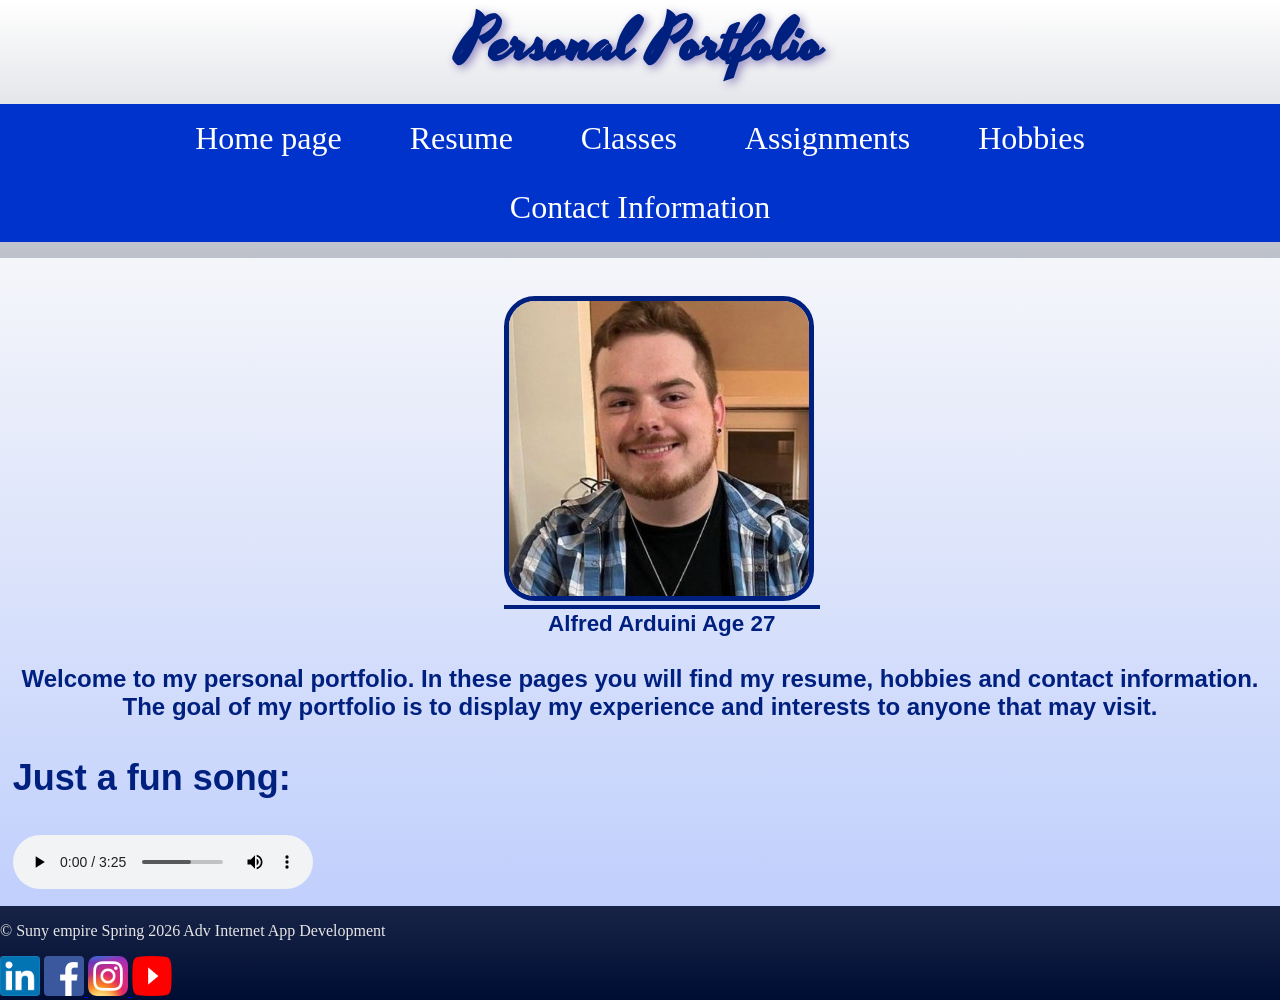
<file: index.html>
<!DOCTYPE html>
<html lang="en">
    <head>
        <meta name="viewport" content="width=device-width, initial-scale=1.0">
        <meta charset="UTF-8">
        <meta name="description" content="Welocome to my personal portfolio website. Here I am trying to show off my CSS and HTML skills. As well as a little insite to my life.">
        <title>Alfred Arduini | Personal Portfolio</title>
        <link rel="stylesheet" href="styles/styles.css">
        <link rel="preconnect" href="https://fonts.gstatic.com" crossorigin>
        <link href="https://fonts.googleapis.com/css2?family=Yesteryear&display=swap" rel="stylesheet">
        <script src="scripts/script.js"></script>
        
       
       
    </head>
    <body>
        <nav class="mobile-nav">
            <div id="nav-links">
                <a href="index.html">Home page</a>
                <a href="resume.html">Resume</a>
                <a href="classes.html">Classes</a>
                <a href="assignemts.html">Assignemts</a>
                <a href="hobbies.html">Hobbies</a>
                <a href="contact.html">Contact Information</a>
            </div>
            <a class="nav-icon" onclick="hamburger()">
                <div id="icon">&#9776;</div>
            </a>
         </nav>
         
        <header>
            <aside>
                <h1>Personal Portfolio</h1>
            </aside>
        </header>
        <nav class="tab-desk"> 
            <ul>
            <li><a href="index.html">Home page</a></li>
            <li><a href="resume.html">Resume</a></li>
            <li><a href="classes.html">Classes</a></li>
            <li><a href="assignments.html">Assignments</a></li>
            <li><a href="hobbies.html">Hobbies</a></li>
            <li><a href="contact.html">Contact Information</a></li>
            </ul>
        </nav>
        <main>
            <div id="homePage" class="home">
                <figure>
                    <!-- Picture of myself will go here -->
                    <img src="images/alfred.jpg" alt="A picture of Alfred Arduini" height="300">
                    <figcaption>Alfred Arduini Age 27</figcaption>
                </figure>

                <aside>
                    <p>Welcome to my personal portfolio. In these pages you will find my resume, hobbies and contact information. 
                        The goal of my portfolio is to display my experience and interests to anyone that may visit.
                    </p>
                </aside>
                <h3>Just a fun song:</h3>
                    <audio controls>
                        <source src="audio/02 Evacuate the Dancefloor.mp3" type="audio/mp3">
                        <p>Your browser dose not support the audio element</p>
                    </audio>
            </div>
        </main>
        
        <footer>
            <div class="copyright">
                <p>&copy; Suny empire Spring 2026 Adv Internet App Development</p>
            </div>
            <div class="social">
                <a href="https://www.linkedin.com/in/alfredarduini" target="_blank"><img src="images/linkedin.png"></a>
                <a href="https://www.facebook.com" target="_blank"><img src="images/Facebook_logo_(square).png"</a>
                <a href="https://www.instagram.com" target="_blank"><img src="images/Instagram_icon.png"</a>
                <a href="https://www.youtube.com" target="_blank"><img src="images/Youtube_logo.png"</a>
            </div>
        </footer>
        
    </body>
</html>
</file>
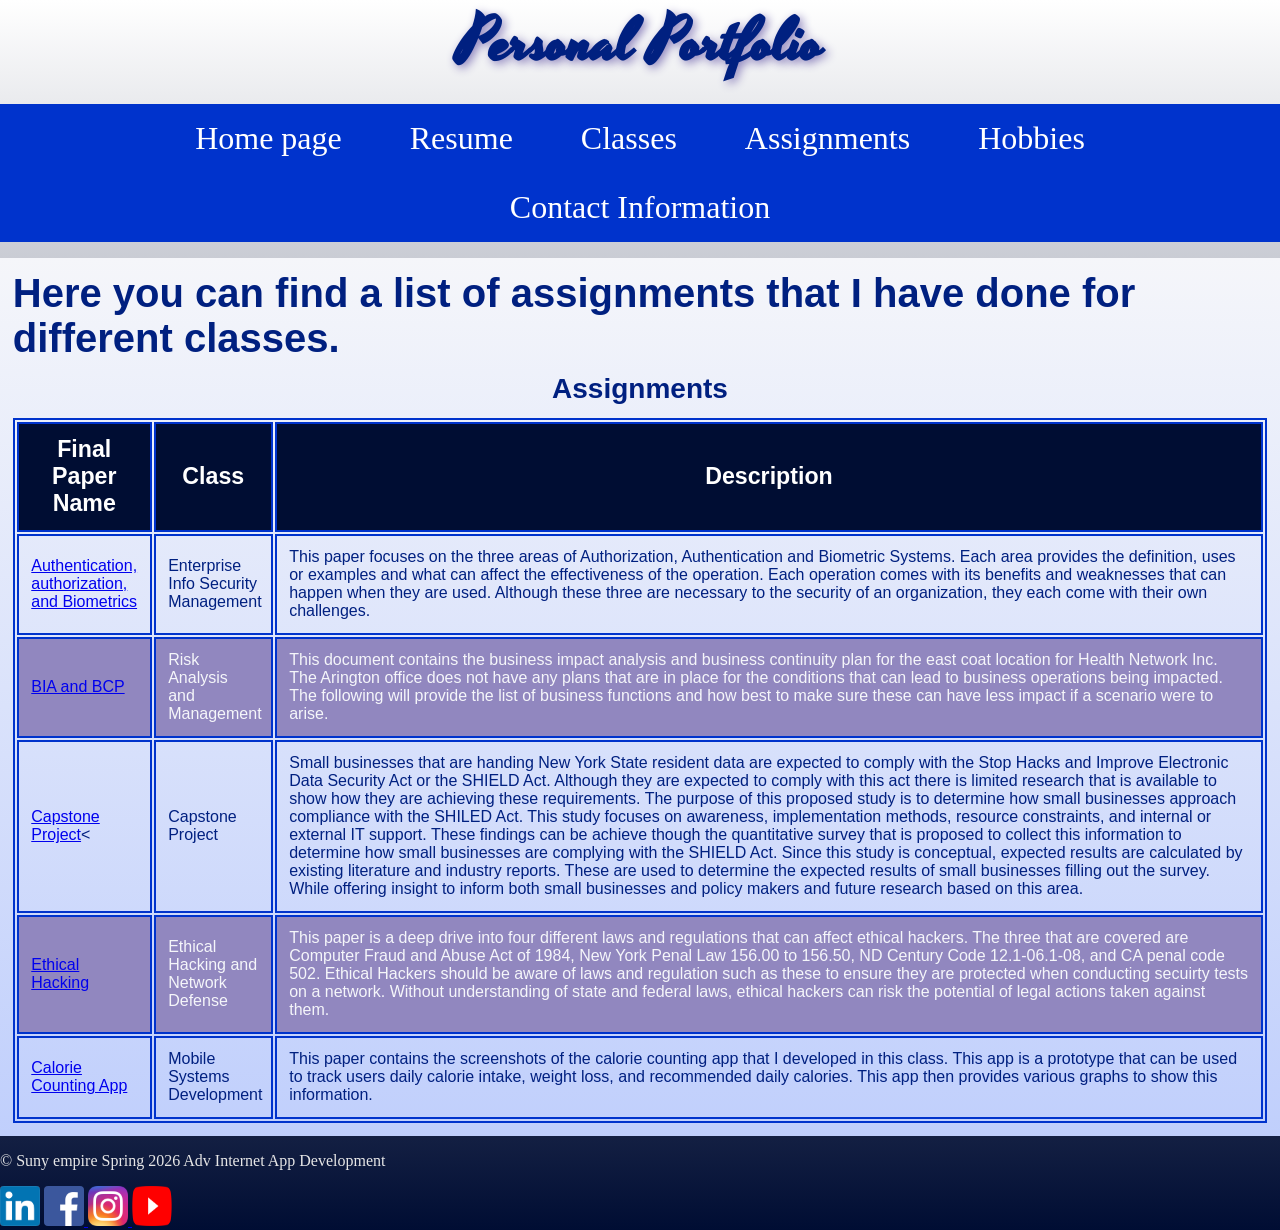
<file: assignments.html>
<!DOCTYPE html>
<html lang="en">
    <head>
        <meta name="viewport" content="width=device-width, initial-scale=1.0">
        <meta charset="UTF-8">
        <meta name="description" content="This page is a list of assignments that I have completed for different classes">
        <title>Assignments | Personal Portfolio</title>
        <link rel="stylesheet" href="styles/styles.css">
        <link rel="preconnect" href="https://fonts.gstatic.com" crossorigin>
        <link href="https://fonts.googleapis.com/css2?family=Yesteryear&display=swap" rel="stylesheet">
        <script src="scripts/script.js"></script>
        
       
       
    </head>
    <body>
        <nav class="mobile-nav">
            <div id="nav-links">
                <a href="index.html">Home page</a>
                <a href="resume.html">Resume</a>
                <a href="classes.html">Classes</a>
                <a href="assignemts.html">Assignemts</a>
                <a href="hobbies.html">Hobbies</a>
                <a href="contact.html">Contact Information</a>
            </div>
            <a class="nav-icon" onclick="hamburger()">
                <div id="icon">&#9776;</div>
            </a>
         </nav>
         
        <header>
            <aside>
                <h1>Personal Portfolio</h1>
            </aside>
        </header>
        <nav class="tab-desk"> 
            <ul>
            <li><a href="index.html">Home page</a></li>
            <li><a href="resume.html">Resume</a></li>
            <li><a href="classes.html">Classes</a></li>
            <li><a href="assignments.html">Assignments</a></li>
            <li><a href="hobbies.html">Hobbies</a></li>
            <li><a href="contact.html">Contact Information</a></li>
            </ul>
        </nav>
        <main>
            <div id="assignments">
                <h2>Here you can find a list of assignments that I have done for different classes.
                </h2>
                <div class="mobile-tablet">
                    <h3>Assignments</h3>
                    <ul>
                        <li><a href="Asignments/Authentication, Authorization, and Biometric Systems.pdf">Authentication, authorization, and Biometrics</a></li>
                        <li><a href="Asignments/BIA and BCP.pdf">BIA and BCP</a></li>
                        <li><a href="Asignments/Final Capstone Project.pdf">Capstone Project</a></li>
                        <li><a href="Asignments/Final Paper.pdf">Ethical Hacking</a></li>
                        <li><a href="Asignments/M6 Final Project .pdf">Calorie Counting App</a></li>
                    </ul>
            </div>
            <div class="desktop">
                    <table>
                        <caption>Assignments</caption>
                        <tr><!--Row 1-->
                            <th>Final Paper Name</th>
                             <th>Class</th>
                             <th>Description</th>
                        </tr>

                        <tr><!--Row 2-->
                            <td><a href="Asignments/Authentication, Authorization, and Biometric Systems.pdf">Authentication, authorization, and Biometrics</a</td>
                            <td>Enterprise Info Security Management </td>
                            <td>This paper focuses on the three areas of Authorization, Authentication and Biometric 
                                Systems.  Each area provides the definition, uses or examples and what can affect the 
                                effectiveness of the operation. Each operation comes with its benefits and weaknesses 
                                that can happen when they are used. Although these three are necessary to the security of 
                                an organization, they each come with their own challenges.  
                            </td>
                        </tr>

                        <tr><!--Row 3-->
                            <td><a href="Asignments/BIA and BCP.pdf">BIA and BCP</a></td>
                            <td>Risk Analysis and Management</td>
                            <td>This document contains the business impact analysis and business continuity plan for the east coat 
                                location for Health Network Inc. The Arington office does not have any plans that are in place for the 
                                conditions that can lead to business operations being impacted. The following will provide the list of 
                                business functions and how best to make sure these can have less impact if a scenario were to arise.
                            </td>
                        </tr>

                        <tr><!--Row 4-->
                            <td><a href="Asignments/Final Capstone Project.pdf">Capstone Project</a><</td>
                            <td>Capstone Project</td>
                            <td>Small businesses that are handing New York State resident data are expected to comply with the 
                                Stop Hacks and Improve Electronic Data Security Act or the SHIELD Act. Although they are 
                                expected to comply with this act there is limited research that is available to show how they are 
                                achieving these requirements. The purpose of this proposed study is to determine how small 
                                businesses approach compliance with the SHILED Act. This study focuses on awareness, 
                                implementation methods, resource constraints, and internal or external IT support. These 
                                findings can be achieve though the quantitative survey that is proposed to collect this information 
                                to determine how small businesses are complying with the SHIELD Act. Since this study is 
                                conceptual, expected results are calculated by existing literature and industry reports. These are 
                                used to determine the expected results of small businesses filling out the survey. While offering 
                                insight to inform both small businesses and policy makers and future research based on this area. 
                            </td>
                        </tr>

                        <tr><!--Row 5-->
                            <td><a href="Asignments/Final Paper.pdf">Ethical Hacking</a></td>
                            <td>Ethical Hacking and Network Defense</td>
                            <td>This paper is a deep drive into four different laws and regulations that can affect ethical hackers. The three that are covered are
                                Computer Fraud and Abuse Act of 1984, New York Penal Law 156.00 to 156.50, ND Century Code 12.1-06.1-08, and CA penal code 502.
                                Ethical Hackers should be aware of laws and regulation such as these to ensure they are protected when conducting secuirty tests on a network. 
                                Without understanding of state and federal laws, ethical hackers can risk the potential of legal actions taken against them.
                            </td>
                            <tr><!--Row 6-->
                            <td><a href="Asignments/M6 Final Project .pdf">Calorie Counting App</a></td>
                            <td>Mobile Systems Development</td>
                            <td>This paper contains the screenshots of the calorie counting app that I developed in this class. 
                                This app is a prototype that can be used to track users daily calorie intake, weight loss, and recommended daily calories. 
                                This app then provides various graphs to show this information.
                            </td>
                        </tr>
                        
                        </table>
                </div>
        </main>
        
        <footer>
            <div class="copyright">
                <p>&copy; Suny empire Spring 2026 Adv Internet App Development</p>
            </div>
            <div class="social">
                <a href="https://www.linkedin.com/in/alfredarduini" target="_blank"><img src="images/linkedin.png"></a>
                <a href="https://www.facebook.com" target="_blank"><img src="images/Facebook_logo_(square).png"</a>
                <a href="https://www.instagram.com" target="_blank"><img src="images/Instagram_icon.png"</a>
                <a href="https://www.youtube.com" target="_blank"><img src="images/Youtube_logo.png"</a>
            </div>
        </footer>
        
    </body>
</html>
</file>
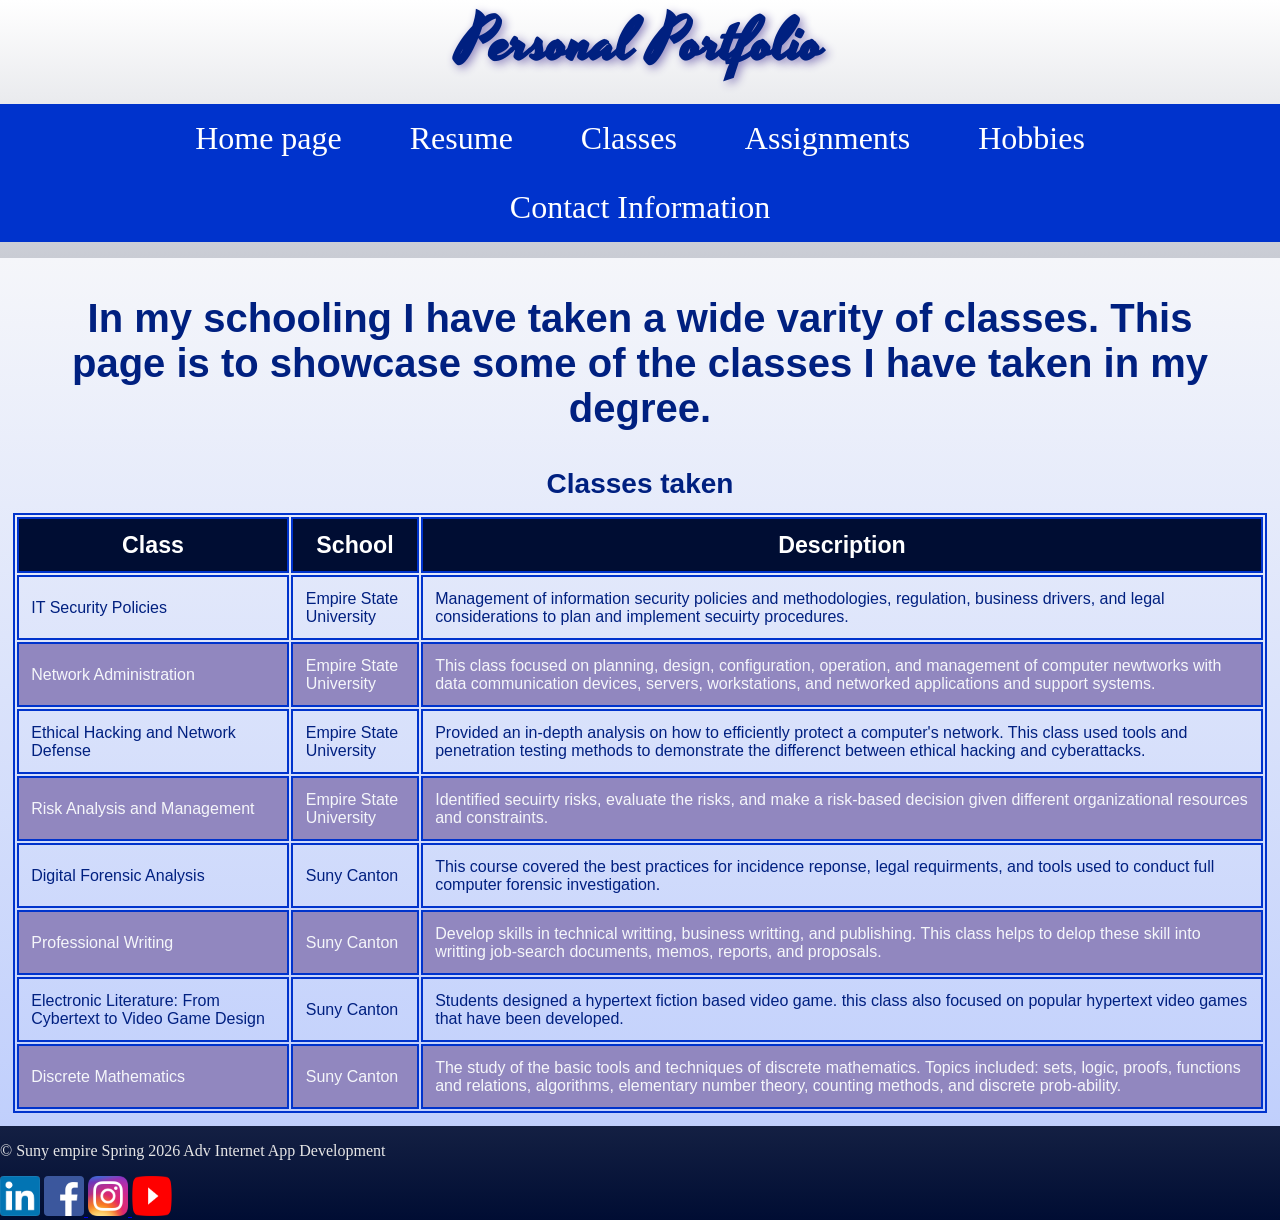
<file: classes.html>
<!DOCTYPE html>
<html lang="en">
    <head>
        <meta name="viewport" content="width=device-width, initial-scale=1.0">
        <meta charset="UTF-8">
        <meta name="description" content="A list of classes that I have taken during my schooling. Each class has help me develop my technical skills.">
        <title>Classes | Personal Portfolio</title>
        <link rel="stylesheet" href="styles/styles.css">
        <link rel="preconnect" href="https://fonts.gstatic.com" crossorigin>
        <link href="https://fonts.googleapis.com/css2?family=Yesteryear&display=swap" rel="stylesheet">
        <script src="scripts/script.js"></script>
       
       
    </head>
    <body>
        <!-- Mobile Nav -->
         <nav class="mobile-nav">
            <div id="nav-links">
                <a href="index.html">Home page</a>
                <a href="resume.html">Resume</a>
                <a href="classes.html">Classes</a>
                <a href="assignemts.html">Assignemts</a>
                <a href="hobbies.html">Hobbies</a>
                <a href="contact.html">Contact Information</a>
            </div>
            <a class="nav-icon" onclick="hamburger()">
                <div id="icon">&#9776;</div>
            </a>
         </nav>

        <header>
            <aside>
                <h1>Personal Portfolio</h1>
            </aside>
        </header>
        <nav class="tab-desk"> 
            <ul>
            <li><a href="index.html">Home page</a></li>
            <li><a href="resume.html">Resume</a></li>
            <li><a href="classes.html">Classes</a></li>
            <li><a href="assignments.html">Assignments</a></li>
            <li><a href="hobbies.html">Hobbies</a></li>
            <li><a href="contact.html">Contact Information</a></li>
            </ul>
        </nav>
        <main>
            <div id="classes">
                <h2>In my schooling I have taken a wide varity of classes. This page is to showcase some of the classes I 
                    have taken in my degree.
                </h2>
                <div class="mobile-tablet">
                    <h3>Classes taken</h3>
                    <p>IT Security Policies: Empire State University</p>
                    <p>Network Administration: Empire State University</p>
                    <p>Ethical Hacking and Network Defense: Empire State University</p>
                    <p>Risk Analysis and Management: Empire State University</p>
                    <p>Digital Forensic Analysis: Suny Canton</p>
                    <p>Professional Writing: Suny Canton</p>
                    <p>Electronic Literature: From Cybertext to Video Game Design: Suny Canton</p>
                    <p>Discrete Mathematics: Suny Canton</p>
                </div>

                <div class="desktop">
                    <table>
                        <caption>Classes taken</caption>
                        <tr><!--Row 1-->
                            <th>Class</th>
                             <th>School</th>
                             <th>Description</th>
                        </tr>

                        <tr><!--Row 2-->
                            <td>IT Security Policies</td>
                            <td>Empire State University</td>
                            <td>Management of information security policies and methodologies, regulation, business drivers, and
                                legal considerations to plan and implement secuirty procedures.
                            </td>
                        </tr>

                        <tr><!--Row 3-->
                            <td>Network Administration</td>
                            <td>Empire State University</td>
                            <td>This class focused on planning, design, configuration, operation, and management of computer newtworks
                                with data communication devices, servers, workstations, and networked applications and support systems.
                            </td>
                        </tr>

                        <tr><!--Row 4-->
                            <td>Ethical Hacking and Network Defense</td>
                            <td>Empire State University</td>
                            <td>Provided an in-depth analysis on how to efficiently protect a computer's network. This class used
                                tools and penetration testing methods to demonstrate the differenct between ethical hacking and 
                                cyberattacks.
                            </td>
                        </tr>

                        <tr><!--Row 5-->
                            <td>Risk Analysis and Management</td>
                            <td>Empire State University</td>
                            <td>Identified secuirty risks, evaluate the risks, and make a risk-based decision given different 
                                organizational resources and constraints.
                            </td>
                        </tr>

                        <tr><!--Row 6-->
                            <td>Digital Forensic Analysis</td>
                            <td>Suny Canton</td>
                            <td>This course covered the best practices for incidence reponse, legal requirments, and tools used
                                to conduct full computer forensic investigation.
                            </td>
                        </tr>

                        <tr><!--Row 7-->
                            <td>Professional Writing</td>
                            <td>Suny Canton</td>
                            <td>Develop skills in technical writting, business writting, and publishing. This class helps to 
                                delop these skill into writting job-search documents, memos, reports, and proposals.
                            </td>
                        </tr>

                        <tr><!--Row 8-->
                            <td>Electronic Literature: From Cybertext to Video Game Design</td>
                            <td>Suny Canton</td>
                            <td>Students designed a hypertext fiction based video game. this class also focused on popular
                                hypertext video games that have been developed.
                            </td>
                        </tr>

                        <tr><!--Row 9-->
                            <td>Discrete Mathematics</td>
                            <td>Suny Canton</td>
                            <td>The study of the basic tools and techniques of discrete mathematics. Topics included:
                                sets, logic, proofs, functions and relations, algorithms, elementary number theory, counting methods, 
                                and discrete prob-ability.
                            </td>
                        </tr>
                    </table>
                </div>
            </div>
        </main>
        
        <footer>
            <div class="copyright">
                <p>&copy; Suny empire Spring 2026 Adv Internet App Development</p>
            </div>
            <div class="social">
                <a href="https://www.linkedin.com/in/alfredarduini" target="_blank"><img src="images/linkedin.png"></a>
                <a href="https://www.facebook.com" target="_blank"><img src="images/Facebook_logo_(square).png"</a>
                <a href="https://www.instagram.com" target="_blank"><img src="images/Instagram_icon.png"</a>
                <a href="https://www.youtube.com" target="_blank"><img src="images/Youtube_logo.png"</a>
            </div>
        </footer>
        
    </body>
</html>
</file>
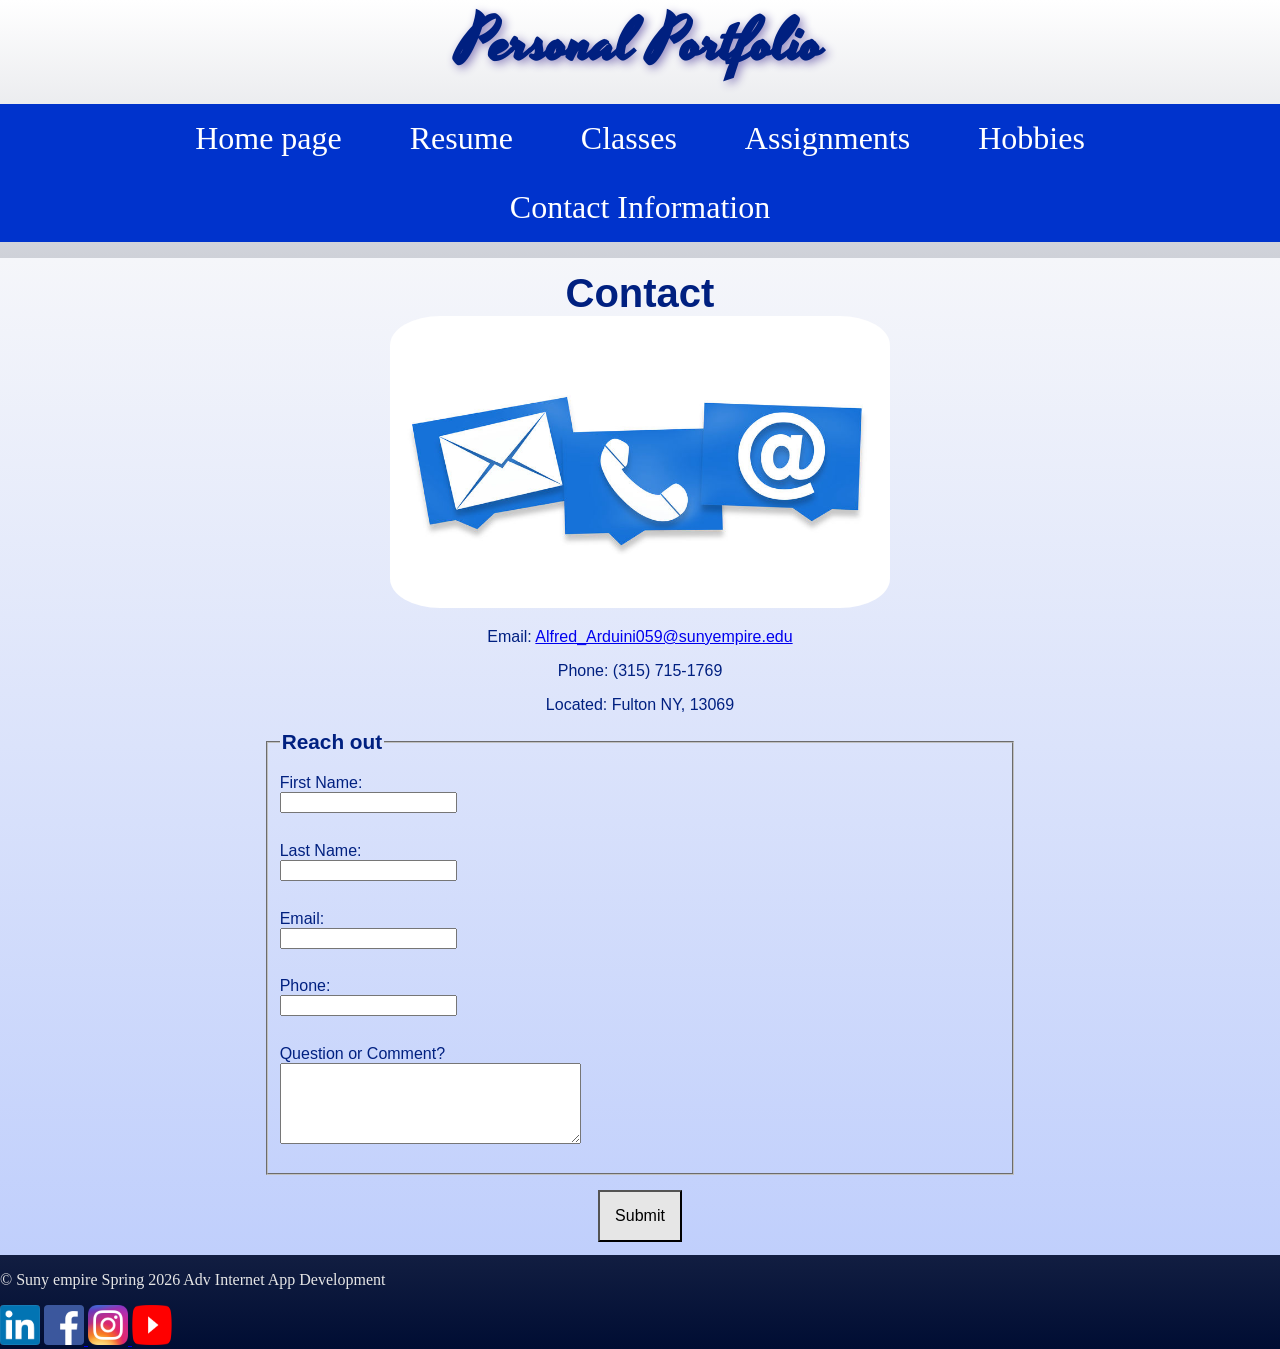
<file: contact.html>
<!DOCTYPE html>
<html lang="en">
    <head>
        <meta name="viewport" content="width=device-width, initial-scale=1.0">
        <meta charset="UTF-8">
        <meta name="description" content="Reach out to me to find out more about my experience and qualifications.">
        <title>Contact | Personal Portfolio</title>
        <link rel="stylesheet" href="styles/styles.css">
        <link rel="preconnect" href="https://fonts.googleapis.com">
        <link rel="preconnect" href="https://fonts.gstatic.com" crossorigin>
        <link href="https://fonts.googleapis.com/css2?family=Yesteryear&display=swap" rel="stylesheet">
        <script src="scripts/script.js"></script>
       
       
    </head>
    <body>
        <nav class="mobile-nav">
            <div id="nav-links">
                <a href="index.html">Home page</a>
                <a href="resume.html">Resume</a>
                <a href="classes.html">Classes</a>
                <a href="assignemts.html">Assignemts</a>
                <a href="hobbies.html">Hobbies</a>
                <a href="contact.html">Contact Information</a>
            </div>
            <a class="nav-icon" onclick="hamburger()">
                <div id="icon">&#9776;</div>
            </a>
         </nav>
         
        <header>
            <aside>
                <h1>Personal Portfolio</h1>
            </aside>
        </header>
        <nav class="tab-desk"> 
            <ul>
            <li><a href="index.html">Home page</a></li>
            <li><a href="resume.html">Resume</a></li>
            <li><a href="classes.html">Classes</a></li>
            <li><a href="assignments.html">Assignments</a></li>
            <li><a href="hobbies.html">Hobbies</a></li>
            <li><a href="contact.html">Contact Information</a></li>
            </ul>
        </nav>
        <main>
            <div id="contact">
                <h2>Contact</h2>
                <img src="images/Contact.jpg" alt="Envelop, phone, and email at symbol" height="300">
                <p>Email: <a href ="mailto:alfred_arduini059@sunyempire.edu">Alfred_Arduini059@sunyempire.edu</a></p>
                <p class="mobile tel-link"><a href="tel:+13157151769">(315) 715-1769</a></p>
                <p class="tab-desk">Phone: (315) 715-1769</p>
                <p>Located: Fulton NY, 13069 </p>
            </div>

            <div id="form">
                <form>
                    <fieldset>
                        <legend>Reach out</legend>
                         <label for="fName">First Name:</label>
                            <input type="text" name="fName" id="fName">

                            <label for="lName">Last Name:</label>
                            <input type="text" id="lName" id="lName">

                            <label for="email">Email:</label>
                            <input type="email" id="email" name="email">

                            <label for="phone">Phone:</label>
                            <input type="tel" id="phone" name="phone">
                            <legend></legend>
                            <label for="questions">Question or Comment?</label>
                            <textarea id="questions" name="questions" rows="5" cols="35"></textarea>
                    </fieldset>
                        <input type="submit" id="submit" value="Submit" class="btn">
                </form>
            </div>
        </main>
        
        <footer>
            <div class="copyright">
                <p>&copy; Suny empire Spring 2026 Adv Internet App Development</p>
            </div>
            <div class="social">
                <a href="https://www.linkedin.com/in/alfredarduini" target="_blank"><img src="images/linkedin.png"></a>
                <a href="https://www.facebook.com" target="_blank"><img src="images/Facebook_logo_(square).png"</a>
                <a href="https://www.instagram.com" target="_blank"><img src="images/Instagram_icon.png"</a>
                <a href="https://www.youtube.com" target="_blank"><img src="images/Youtube_logo.png"</a>
            </div>
        </footer>        
    </body>
</html>
</file>
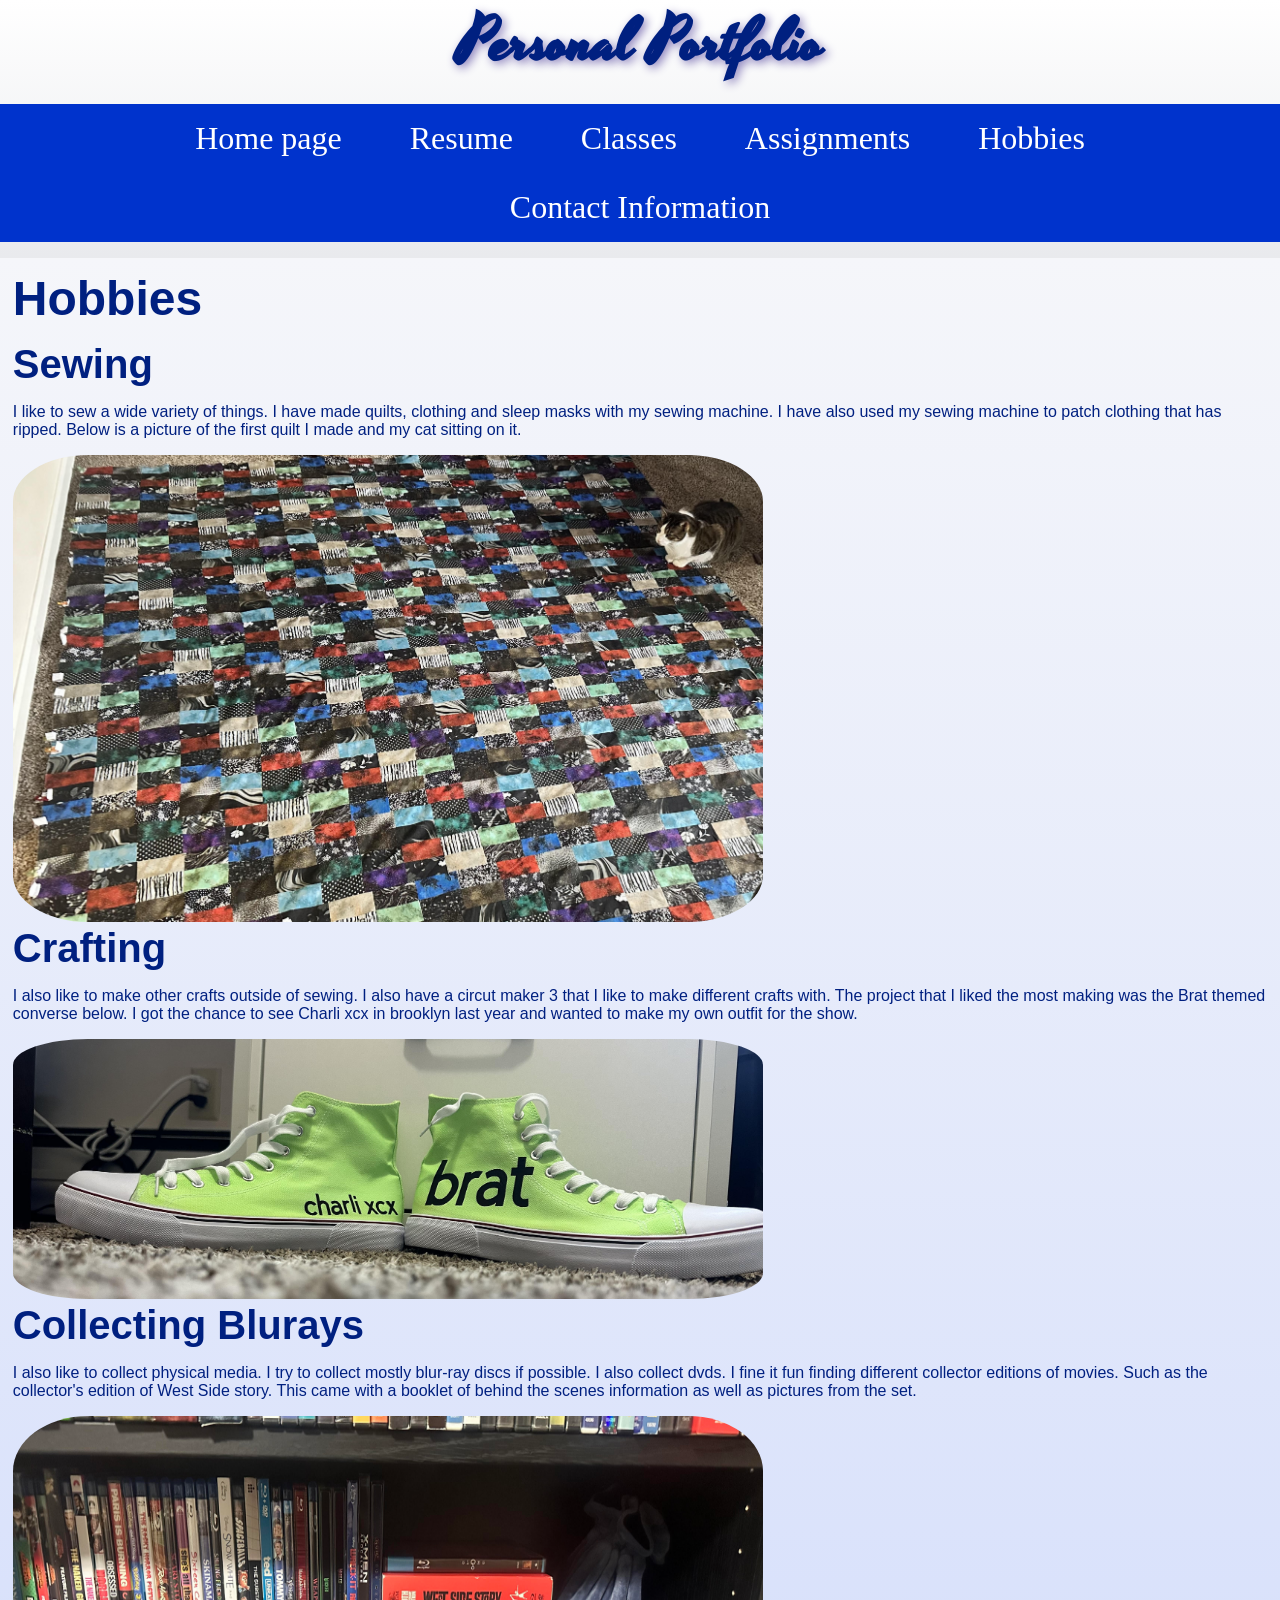
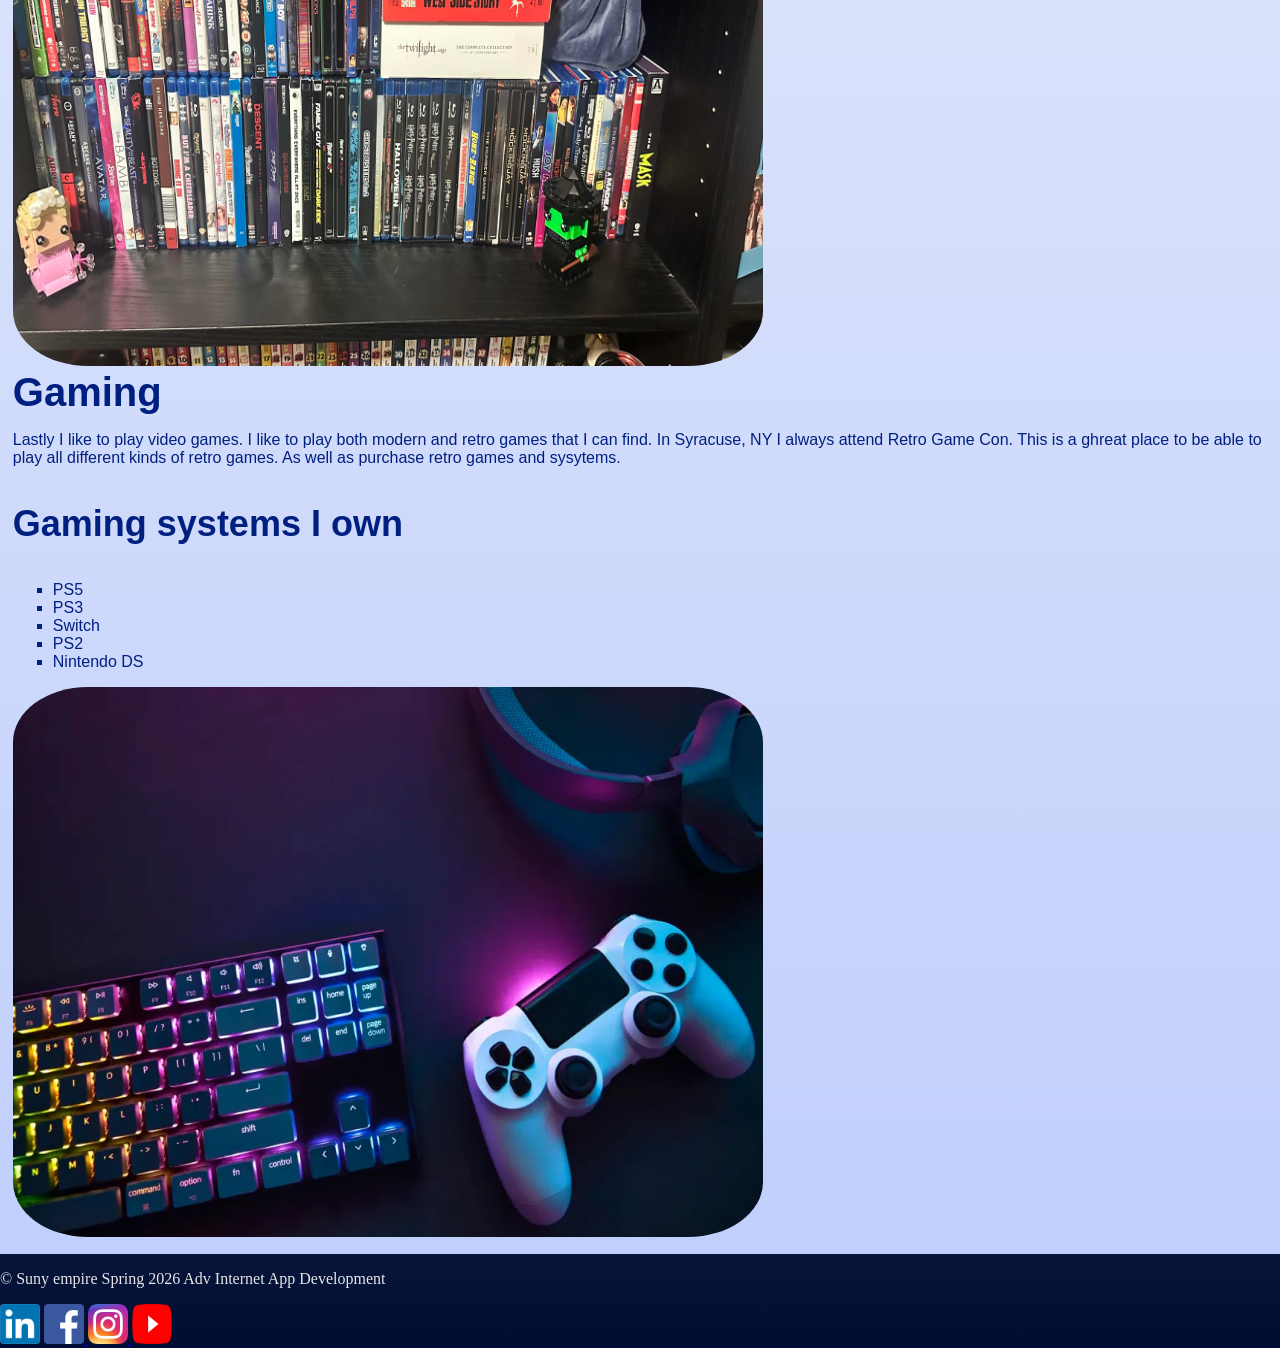
<file: hobbies.html>
<!DOCTYPE html>
<html lang="en">
    <head>
        <meta name="viewport" content="width=device-width, initial-scale=1.0">
        <meta charset="UTF-8">
        <meta name="description" content="Find out what I like to do in my spare time.">
        <title>Hobbies | Personal Portfolio</title>
        <link rel="stylesheet" href="styles/styles.css">
        <link rel="preconnect" href="https://fonts.gstatic.com" crossorigin>
        <link href="https://fonts.googleapis.com/css2?family=Yesteryear&display=swap" rel="stylesheet">
        <script src="scripts/script.js"></script>
       
       
    </head>
    <body>
        <nav class="mobile-nav">
            <div id="nav-links">
                <a href="index.html">Home page</a>
                <a href="resume.html">Resume</a>
                <a href="classes.html">Classes</a>
                <a href="assignemts.html">Assignemts</a>
                <a href="hobbies.html">Hobbies</a>
                <a href="contact.html">Contact Information</a>
            </div>
            <a class="nav-icon" onclick="hamburger()">
                <div id="icon">&#9776;</div>
            </a>
         </nav>
         
        <header>

            <aside>
                <h1>Personal Portfolio</h1>
            </aside>

        </header>
        <nav class="tab-desk"> 
            <ul>
            <li><a href="index.html">Home page</a></li>
            <li><a href="resume.html">Resume</a></li>
            <li><a href="classes.html">Classes</a></li>
            <li><a href="assignments.html">Assignments</a></li>
            <li><a href="hobbies.html">Hobbies</a></li>
            <li><a href="contact.html">Contact Information</a></li>
            </ul>
        </nav>
        <main>
            <div id="hobbies">
                <h1>Hobbies</h1>
                <p></p>
                <div id="sewing">
                    <h2>Sewing</h2>
                    <p>I like to sew a wide variety of things. I have made quilts, clothing and sleep masks with my sewing 
                        machine. I have also used my sewing machine to patch clothing that has ripped. Below is a picture of 
                        the first quilt I made and my cat sitting on it.
                    </p>
                    <img src="images/quilt.jpg" alt="picture of a multi colored quilt with a cat sitting on it" class=small>
                </div>

                <div id="crafting">
                    <h2>Crafting</h2>
                    <p>I also like to make other crafts outside of sewing. I also have a circut maker 3 that I like to make
                        different crafts with. The project that I liked the most making was the Brat themed converse below. 
                        I got the chance to see Charli xcx in brooklyn last year and wanted to make my own outfit for the show.
                    </p>
                    <img src="images/shoes.jpg" alt="neon green converse what have the words brat and charli xcx on them"
                        class="small">
                </div>

                <div id="movies">
                    <h2>Collecting Blurays</h2>
                    <p>I also like to collect physical media. I try to collect mostly blur-ray discs if possible. I also 
                        collect dvds. I fine it fun finding different collector editions of movies. Such as the collector's 
                        edition of West Side story. This came with a booklet of behind the scenes information as well as pictures 
                        from the set.
                    </p>
                    <img src="images/Movies.jpg" alt="My collection so far of movies that I have" class="small">
                </div>

                <div id="gaming">
                    <h2>Gaming</h2>
                    <p>Lastly I like to play video games. I like to play both modern and retro games that I can find. In 
                        Syracuse, NY I always attend Retro Game Con. This is a ghreat place to be able to play all different 
                        kinds of retro games. As well as purchase retro games and sysytems.
                    </p>
                    
                    <h3>Gaming systems I own</h3>
                    <ul>
                        <li>PS5</li>
                        <li>PS3</li>
                        <li>Switch</li>
                        <li>PS2</li>
                        <li>Nintendo DS</li>
                    </ul>
                    <img src="images/gaming.webp" alt="A key board and playstation controller on a desk" class="small">
                </div>
            </div>
        </main>
        
        <footer>
            <div class="copyright">
                <p>&copy; Suny empire Spring 2026 Adv Internet App Development</p>
            </div>
            <div class="social">
                <a href="https://www.linkedin.com/in/alfredarduini" target="_blank"><img src="images/linkedin.png"></a>
                <a href="https://www.facebook.com" target="_blank"><img src="images/Facebook_logo_(square).png"</a>
                <a href="https://www.instagram.com" target="_blank"><img src="images/Instagram_icon.png"</a>
                <a href="https://www.youtube.com" target="_blank"><img src="images/Youtube_logo.png"</a>
            </div>
        </footer>        
    </body>
</html>
</file>
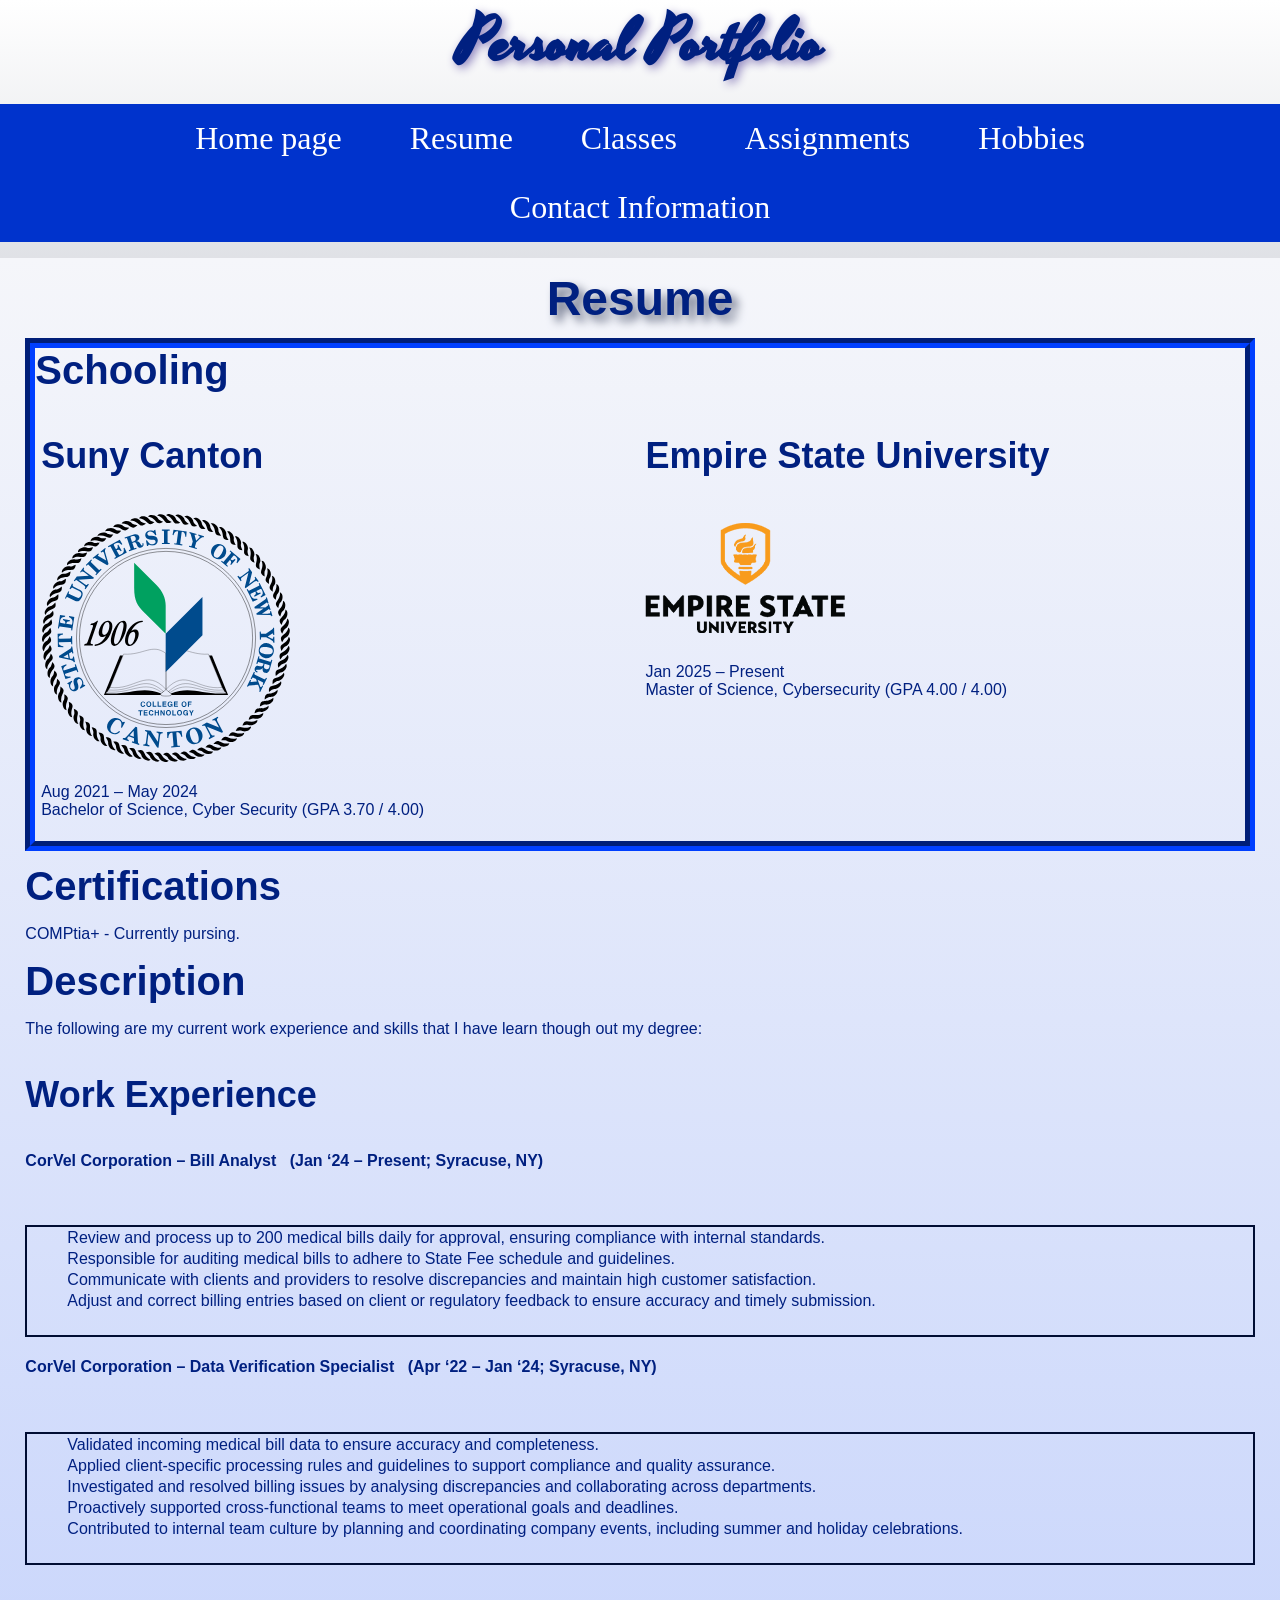
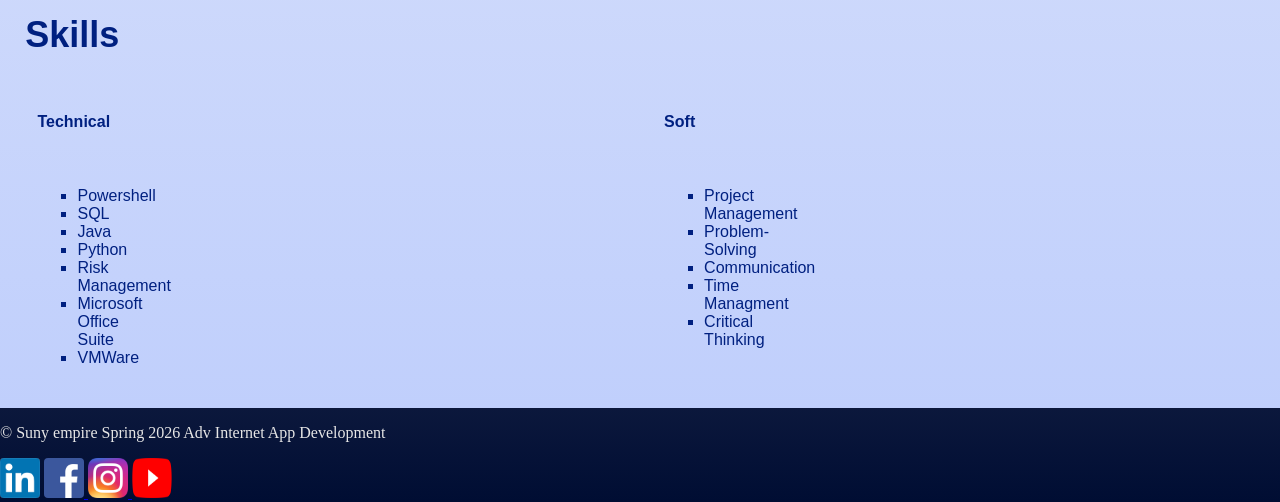
<file: resume.html>
<!DOCTYPE html>
<html lang="en">
    <head>
        <meta name="viewport" content="width=device-width, initial-scale=1.0">
        <meta charset="UTF-8">
        <meta name="description" content="Here you can find my resume. This contains my schooling, degrees, certifications, and skills. ">
        <title>Resume | Personal Portfolio</title>
        <link rel="stylesheet" href="styles/styles.css">
        <link rel="preconnect" href="https://fonts.gstatic.com" crossorigin>
        <link href="https://fonts.googleapis.com/css2?family=Yesteryear&display=swap" rel="stylesheet">
        <script src="scripts/script.js"></script>
          
       
    </head>
    <body>
        <nav class="mobile-nav">
            <div id="nav-links">
                <a href="index.html">Home page</a>
                <a href="resume.html">Resume</a>
                <a href="classes.html">Classes</a>
                <a href="assignemts.html">Assignemts</a>
                <a href="hobbies.html">Hobbies</a>
                <a href="contact.html">Contact Information</a>
            </div>
            <a class="nav-icon" onclick="hamburger()">
                <div id="icon">&#9776;</div>
            </a>
         </nav>
         
        <header>
            <aside>
            <h1>Personal Portfolio</h1>
            </aside>
        </header>
        <nav class="tab-desk"> 
            <ul>
            <li><a href="index.html">Home page</a></li>
            <li><a href="resume.html">Resume</a></li>
            <li><a href="classes.html">Classes</a></li>
            <li><a href="assignments.html">Assignments</a></li>
            <li><a href="hobbies.html">Hobbies</a></li>
            <li><a href="contact.html">Contact Information</a></li>
            </ul>
        </nav>
        <main>
            <div id="resume">
                <h1>Resume</h1>


            <section id="schooling" class="grid">
                    <!-- Current degrees obtained and pursing -->
                <h2>Schooling</h2>
                <Section>
                     <!-- A picture of the schools logo or mascot will go here -->
                    <h3>Suny Canton</h3>
                    <img src="images/SUNY_Canton_seal.svg" alt="Suny Canton seal." height="100" id="canton">
                    <p>Aug 2021 – May 2024 <br>
                    Bachelor of Science, Cyber Security (GPA 3.70 / 4.00)
                    </p>
                </section>
                        
                <section>
                    <!-- A picture of the schools logo or mascot will go here -->
                    <h3>Empire State University</h3>
                    <img src="images/Sunyempire.png" alt="Suny empire logo" height="100">
                    <p>Jan 2025 – Present <br>
                    Master of Science, Cybersecurity (GPA 4.00 / 4.00)
                    </p>
                </Section>
            </section>

            <!-- Certifications that I am pursing -->
            <section  id="certifications">
                <h2>Certifications</h2>
                <p>COMPtia+ - Currently pursing. </p>
            </section>

            <section id="workExp">
                <h2> Description</h2>
                <p>The following are my current work experience and skills that I have learn though out my degree:</p>
            
                <!-- work Expeirence so far -->
                <h3>Work Experience </h3>
                <h4>CorVel Corporation – Bill Analyst &nbsp; (Jan ‘24 – Present; Syracuse, NY) </h4>
                <ul class="flex">
                        <li>
                        Review and process up to 200 medical bills daily for approval, ensuring compliance with internal standards. 
                        </li>
                        <li>
                        Responsible for auditing medical bills to adhere to State Fee schedule and guidelines.
                        </li>
                        <li>
                        Communicate with clients and providers to resolve discrepancies and maintain high customer satisfaction.
                        </li>
                        <li>
                        Adjust and correct billing entries based on client or regulatory feedback to ensure accuracy and timely
                        submission.
                        </li>
                </ul>
        
                <h4>CorVel Corporation – Data Verification Specialist &nbsp; (Apr ‘22 – Jan ‘24; Syracuse, NY)</h4>
                    <ul class="flex">
                        <li>
                        Validated incoming medical bill data to ensure accuracy and completeness.
                        </li>
                        <li>Applied client-specific processing rules and guidelines to support compliance and quality assurance. 
                        </li>
                        <li>Investigated and resolved billing issues by analysing discrepancies and collaborating across departments.
                        </li>
                        <li>Proactively supported cross-functional teams to meet operational goals and deadlines.
                        </li>
                        <li>Contributed to internal team culture by planning and coordinating company events, including summer
                        and holiday celebrations.
                        </li>
                    </ul>
            </section>
            </div>
            
            <section id="skills" class="tab-desk grid">
            <!-- skills -->
            <h3>Skills</h3>
            <section id="technical">
                <!-- technical Skills I have learned though out my degrees -->
                <h4>Technical</h4>
                <ul>
                    <li>Powershell</li>
                    <li>SQL</li>
                    <li>Java</li>
                    <li>Python</li>
                    <li>Risk Management</li>
                    <li>Microsoft Office Suite</li>
                    <li>VMWare</li>
                </ul>
            </section>
            
            <!-- Soft Skills that I have learned through out my work experience -->
             <section id="soft">
                <h4>Soft</h4>
                <ul>
                    <li>Project Management</li>
                    <li>Problem-Solving</li>
                    <li>Communication</li>
                    <li>Time Managment</li>
                    <li>Critical Thinking</li>
                </ul>
            </section>
            </section>
        </main>

        <footer>
            <div class="copyright">
                <p>&copy; Suny empire Spring 2026 Adv Internet App Development</p>
            </div>
            <div class="social">
                <a href="https://www.linkedin.com/in/alfredarduini" target="_blank"><img src="images/linkedin.png"></a>
                <a href="https://www.facebook.com" target="_blank"><img src="images/Facebook_logo_(square).png"</a>
                <a href="https://www.instagram.com" target="_blank"><img src="images/Instagram_icon.png"</a>
                <a href="https://www.youtube.com" target="_blank"><img src="images/Youtube_logo.png"</a>
            </div>
        </footer>
        
    </body>
</html>
</file>
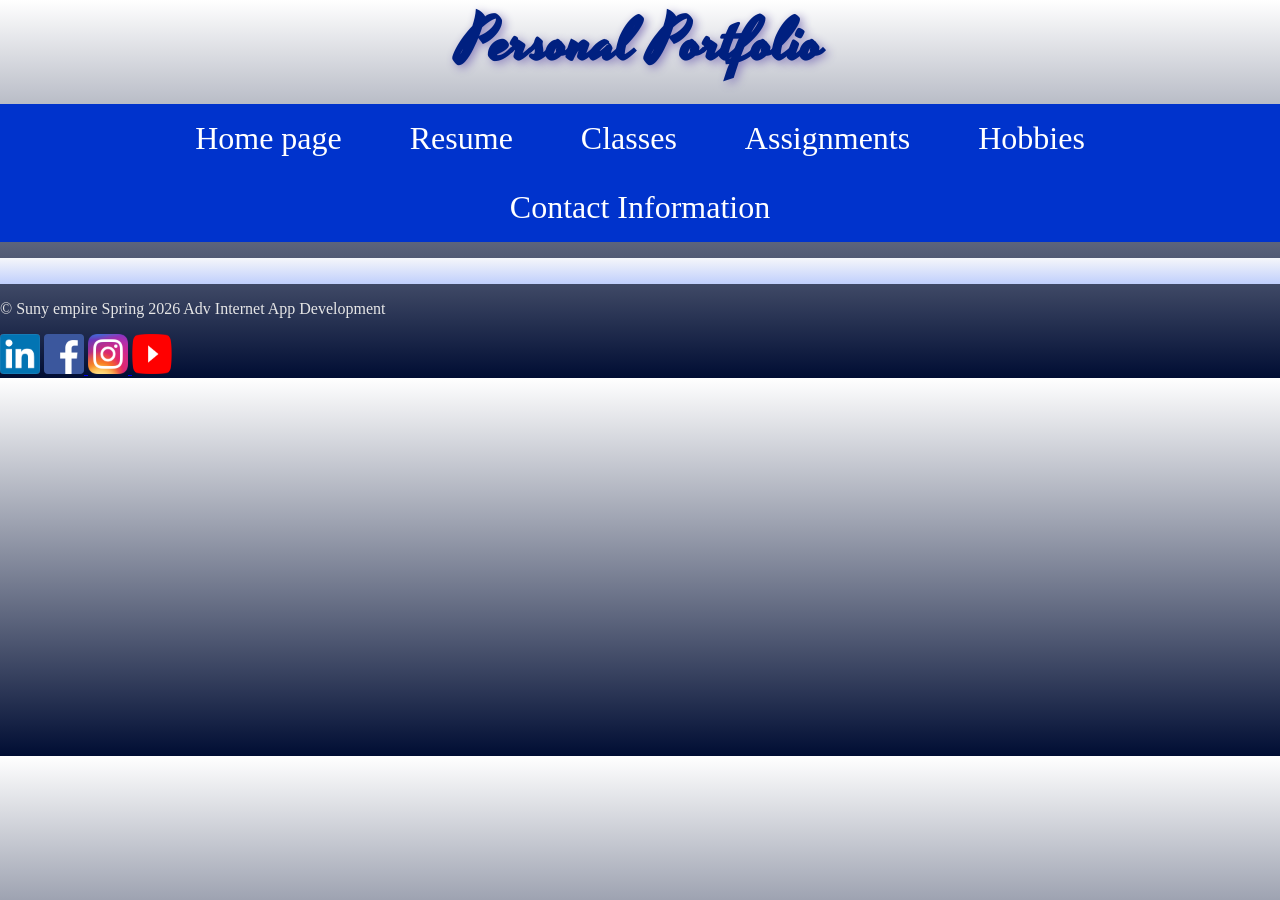
<file: template.html>
<!DOCTYPE html>
<html lang="en">
    <head>
        <meta name="viewport" content="width=device-width, initial-scale=1.0">
        <meta charset="UTF-8">
        <meta name="description" content="">
        <title>Template | Personal Portfolio</title>
        <link rel="stylesheet" href="styles/styles.css">
        <link rel="preconnect" href="https://fonts.gstatic.com" crossorigin>
        <link href="https://fonts.googleapis.com/css2?family=Yesteryear&display=swap" rel="stylesheet">
        <script src="scripts/script.js"></script>
        
       
       
    </head>
    <body>
        <nav class="mobile-nav">
            <div id="nav-links">
                <a href="index.html">Home page</a>
                <a href="resume.html">Resume</a>
                <a href="classes.html">Classes</a>
                <a href="assignemts.html">Assignemts</a>
                <a href="hobbies.html">Hobbies</a>
                <a href="contact.html">Contact Information</a>
            </div>
            <a class="nav-icon" onclick="hamburger()">
                <div id="icon">&#9776;</div>
            </a>
         </nav>
         
        <header>
            <aside>
                <h1>Personal Portfolio</h1>
            </aside>
        </header>
        <nav class="tab-desk"> 
            <ul>
            <li><a href="index.html">Home page</a></li>
            <li><a href="resume.html">Resume</a></li>
            <li><a href="classes.html">Classes</a></li>
            <li><a href="assignments.html">Assignments</a></li>
            <li><a href="hobbies.html">Hobbies</a></li>
            <li><a href="contact.html">Contact Information</a></li>
            </ul>
        </nav>
        <main>
            <div>
            </div>
        </main>
        
        <footer>
            <div class="copyright">
                <p>&copy; Suny empire Spring 2026 Adv Internet App Development</p>
            </div>
            <div class="social">
                <a href="https://www.linkedin.com/in/alfredarduini" target="_blank"><img src="images/linkedin.png"></a>
                <a href="https://www.facebook.com" target="_blank"><img src="images/Facebook_logo_(square).png"</a>
                <a href="https://www.instagram.com" target="_blank"><img src="images/Instagram_icon.png"</a>
                <a href="https://www.youtube.com" target="_blank"><img src="images/Youtube_logo.png"</a>
            </div>
        </footer>
        
    </body>
</html>
</file>
<file: styles/styles.css>
/*
 * Alfred Arduini
 * File name: 
 */

/*css reset*/
header, body, nav, main, footer, h1, h2, h3 img, section, figure, figcaption, aside, table, form{
    margin: 0;
    padding: 0;
    border: 0; 
}

/* Style rules for body*/
body{
    background: linear-gradient(white, #000d33);
    background-color: #000d33;
}

/*Style rules for aside*/
aside{
    text-align: center;
    font-weight: bold;
    margin-left: auto;
    margin-right: auto;
    text-shadow: 3px 3px 10px #9187bf;
}

/*Style rules for section*/
section{
    margin: 1%;
}

/*Style rules for figure*/
figure{
    display: block;
    margin-left: auto;
    margin-right: auto;
    text-align: center;
    max-width: 272px;
    
}

figure img{
    border-radius: 10%;
    border: 5px solid ;
}

.social img{
    display: inline;
    height: 40px;
    width: 40px;
}


/*Style rules for figcaption*/
figcaption{
    position: relative;
    bottom: 0;
    width: 100%;
    padding: 1% 8%;
    text-align: center;
    font-family: 'Franklin Gothic Medium', 'Arial Narrow', Arial, sans-serif;
    font-size: 1.4em;
    font-weight: bold;
}

/* Style rules for header*/
header{
    text-align: center;
    font-size: 1.5em;
    color: #002080;
}

header h1{
        font-family: yesteryear, sans-serif, 'Times New Roman';
}

/* Style rules for nav*/
nav{
    background-color: #0033cc;
}

nav li a{
    display: block;
    color: #fff;
    text-align: center;
    padding: 0.5em 1em;
    text-decoration: none;
}

.mobile-nav a{
    color: #fff;
    text-align: center;
    font-size: 1.75em;
    text-decoration: none;
    padding: 2%;
    display: block;
}

.mobile-nav a.nav-icon{
    display: block;
    position: absolute;
    left: 0;
    top: 0;
    color: #002080;
    padding: 1%;
}

.nav-icon div{
    height: 20px;
    width: 20px;
    color: #fff;
}

/* styles for images*/
img{
    border-radius: 10%;
}

.small{
    width: 200px;
    height:auto;
}

#schooling img{
    width: fit-content;
}

/*Style rules for mobile viewport*/
.mobile-tablet{
    display: block;
}

/* Style rules for main content*/
main{
    padding: 1%;
    background: linear-gradient(#f5f6fa, #c0cffc);
    background-color: #e6e6e6;
    overflow: auto;
    font-family: sans-serif, 'Times New Roman';
    color: #002080;
}

main p{
 font-size: 1em;
}

main h1{
    font-size: 2em;
}

main h2{
    font-size: 1.50em;
}

main h3{
    font-size: 1.25em;
}

main h4{
    padding-bottom: 1.15em;
}

main ul{
    list-style-type: square;
}

#classes h2, #classes h3{
    text-align: center;
    padding: 2%;
}

#contact{
    text-align: center;
}

#contact img{
    width: 150px;
    height: auto;
}

#resume h1{
    text-align: center;
    text-shadow: 6px 6px 10px #666d84;
    font-weight: bold;
    font-family: 'Lucida Sans', 'Lucida Sans Regular', 'Lucida Grande', 'Lucida Sans Unicode', Geneva, Verdana, sans-serif;
}

.flex{
    display:flex;
    flex-direction: column;
    line-height: 21px;
    margin-bottom: 10px;
    list-style:none;
    border: 2px solid #000d33; 
    text-align: start;
    padding-bottom: 1.5em;
    
}

.tel-link{
    background-color: #000d33;
    padding: 2%;
    width: 50%;
    margin: 0 auto;
}

.tel-link a{
    color: #fff;
    text-decoration: none;
    font-weight: bold;
}

/*Styles for div id =skills*/
#skills{
    border: 2px dotted;
    border-color: #000d33;
}

/* Styles for hidding elements*/
.tab-desk, .desktop{
    display: none;
}

/*style rules for form*/
fieldset, input, textarea{
    margin-bottom: 2%;
}

fieldset legend{
    font-weight: bold;
    font-size: 1.30em;
}

label{
    display: block;
    padding-top: 2%;
}

form #submit{
    margin: 0 auto;
    display: block;
    padding: 2%;
    font-size: 1em;
    background-color: #e6e6e6;
}

/* Style rules for footer*/
footer{
    color:#e6e6e6;
}

/* Media Query for Tablet Viewport */
@media screen and (min-width: 550px), print{
    /* Tablet Viewport: Show tab-desk class, hide mobile class*/
    .tab-desk{
        display:block;
    }

    .mobile, .mobile-nav{
        display: none;
    }
    nav ul{
        list-style-type: none;
        text-align: center;
        padding-left: 0;
    }

    /*Tablet Viewport: Style rule for nav*/
    nav li{
        display: inline-block;
        font-size: 1.15em;
        list-style-type: none;
        text-align: center;
        padding-left: 0;
    }

    /*Tablet Viewport: Style rule for main*/
    img{
        max-width: 750px;
        height: auto;
    }

    figure img{
        width: 300px;
    }

    figure{
        position: relative;
        margin: 2% auto;
    }
    
    figcaption{
        border-top: 4px solid #002080;
    }

    #skills{
        border:none;
    }

    #technical, #soft{
        width: 20%;
        float: left;
        margin: 0 2%;
    }

    #contact img{
        width: 500px;
    }

    .home aside{

        text-shadow: none;
        font-size: 1.5em;
    }

    /*Tablet Viewport: Style rule for form*/
    form{
        width: 60%;
        margin: 0 auto;
    }

    /*Tablet Viewport: Style rule for footer*/
    footer{
        clear: left;
    }

}

/* Media Query for Desktop Viewport*/
@media screen and (min-width: 769px), print{
    /*Desktop Viewport: Style rules for desktop and mobile-tablet*/
    .desktop{
        display: block;
    }

    .mobile-tablet{
        display: none;
    }

    /* Desktop Viewport: Style rule for header*/
    header{
        padding: 0%;
        font-size: 2.5em;       
    }

    /* Desktop Viewport: Style rule for nav*/
    nav li{
        font-size: 2em;
    }

    nav li a:visited{
        color: #b2b6c1;
    }

    nav li a:hover{
        color:#fff;
        background-color: #000d33;
        transform: scale(1.1);
    }

    nav li a:active{
        background-color: #666d84;
    }

    /* Desktop Viewport: Style rule for main*/
    main h1{ 
        font-size: 3em;
    }    

    main h2{
        font-size: 2.50em;
    }

    main h3{
        font-size: 2.25em;
    }

    main h4{
        padding-bottom: 2.15em;
    }

    /* Desktop Viewport: Style rule for gaming, crafing, movies, sewing*/
    .small{
        width: 1000px;
    }

    #movies img{
        height: 550px;
        width: fit-content;
    }

    #gaming img{
        height: 550px;
        width: auto;
    }

    /* Desktop Viewport: Style rule for grid*/
    .grid{
        display: grid;
        grid-template-columns: auto auto;
        grid-column-gap: 20px;
    }
    .grid h3, h2{
        grid-column: 1 / span 2;
    }

    #schooling.grid{
        border: 10px groove #0033cc;
    }

    /* Desktop Viewport: Style rule for table*/
    table{
        border: 2px solid #0033cc;
        margin: 0 auto;
    }

    caption{
        font-size: 1.75em;
        font-weight: bold;
        padding: 1%;
    }

    th,td{
        border: 2px solid #0033cc;
        padding: 1%;
    }

    th{
        background-color: #000d33;
        color: #fff;
        font-size: 1.45em;
    }

    tr:nth-child(odd){
        background-color: #9187bf;
        color: #f5f6fa;
    }
    
}
</file>
